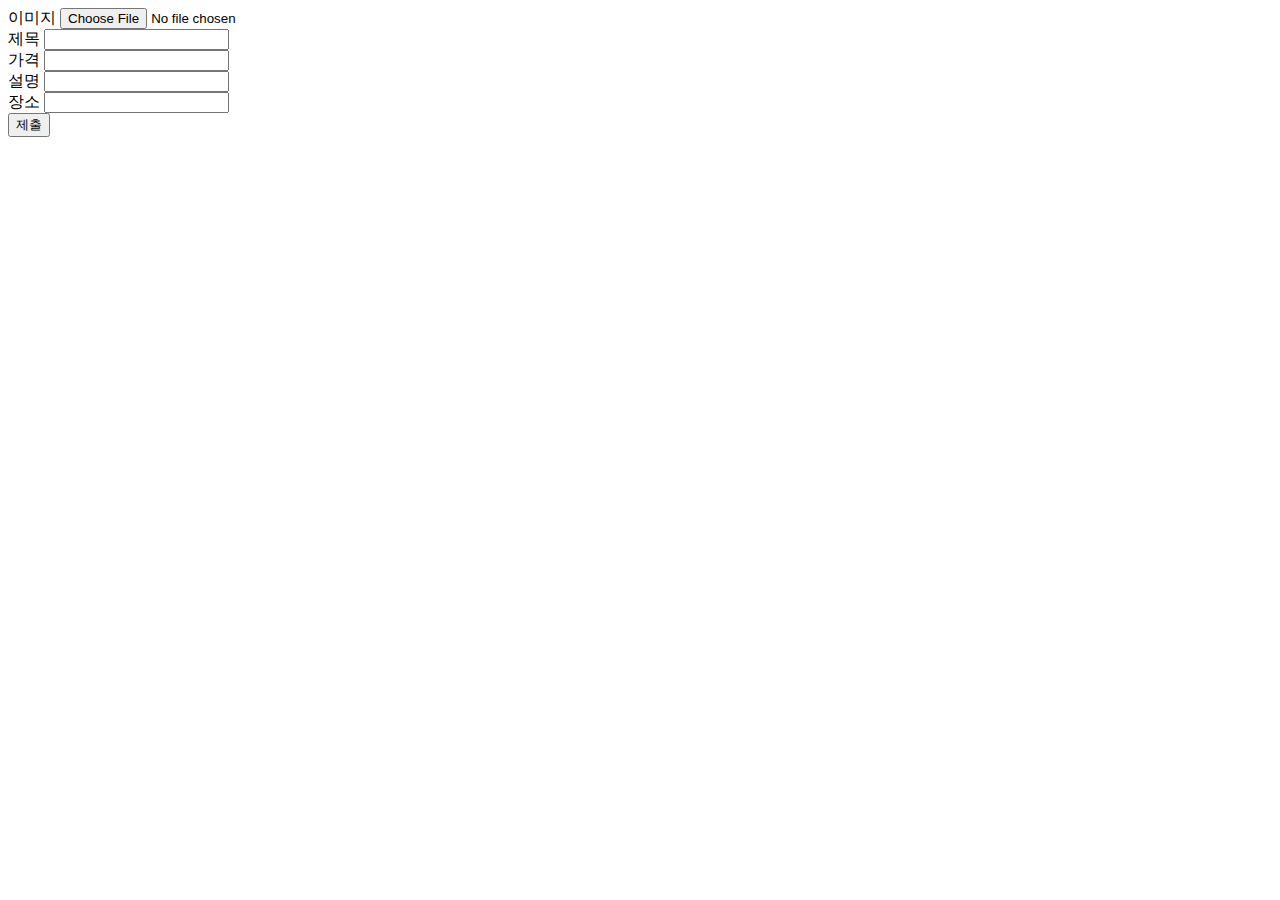
<file: frontend/write.html>
<!DOCTYPE html>
<html lang="en">
<head>
    <meta charset="UTF-8">
    <meta name="viewport" content="width=device-width, initial-scale=1.0">
    <title>Document</title>
</head>
<body>
    <form id="write-form">
        <div>
            <label for="image">이미지</label>
            <input type="file" id="image" name="image">
        </div>
        <div>
            <label for="title">제목</label>
            <input type="text" id="title" name="title">
        </div>
        <div>
            <label for="price">가격</label>
            <input type="number" id="price" name="price">
        </div>
        <div>
            <label for="description">설명</label>
            <input type="text" id="description" name="description">
        </div>
        <div>
            <label for="place">장소</label>
            <input type="text" id="place" name="place">
        </div>
        
        
        
        
        <div>
            <button type="submit">제출</button>
        </div>
    </form>
    <script src="write.js"></script>
</body>
</html>
</file>
